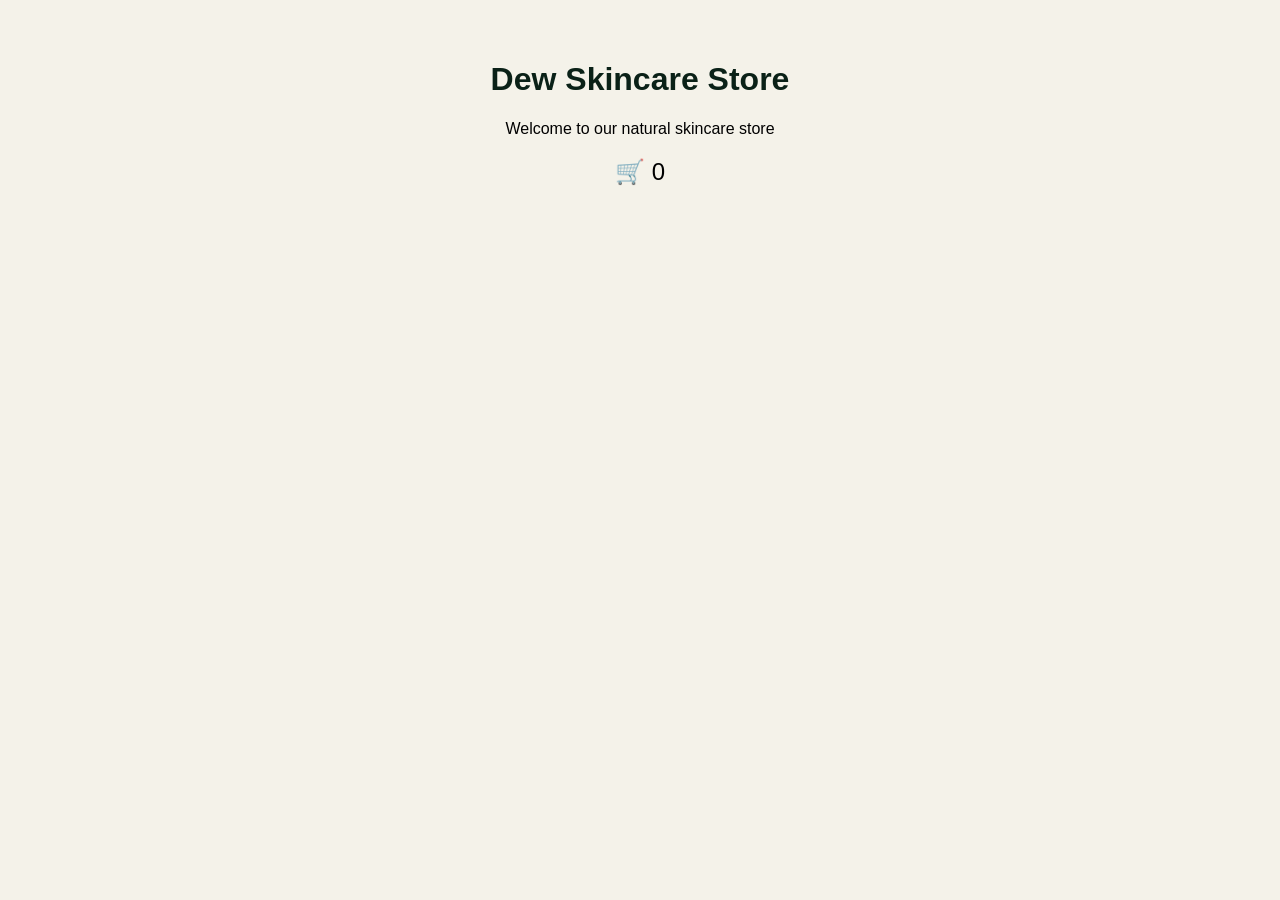
<file: index.html>
<!DOCTYPE html>
<html lang="en">
<head>
  <meta charset="UTF-8">
  <meta name="viewport" content="width=device-width, initial-scale=1.0">
  <title>Dew Skincare</title>
  <style>
    body { font-family: Arial, sans-serif; background: #f4f2e9; margin: 0; padding: 40px; text-align: center; }
    h1 { color: #0a2117; }
    .cart { font-size: 24px; margin: 20px; }
  </style>
</head>
<body>
  <h1>Dew Skincare Store</h1>
  <p>Welcome to our natural skincare store</p>
  <div class="cart" id="cartIcon">🛒 <span id="cartCount">0</span></div>
  <script>
    document.getElementById('cartIcon').addEventListener('click', function() {
      this.classList.add('bounce');
      setTimeout(() => this.classList.remove('bounce'), 500);
    });
  </script>
</body>
</html>
</file>
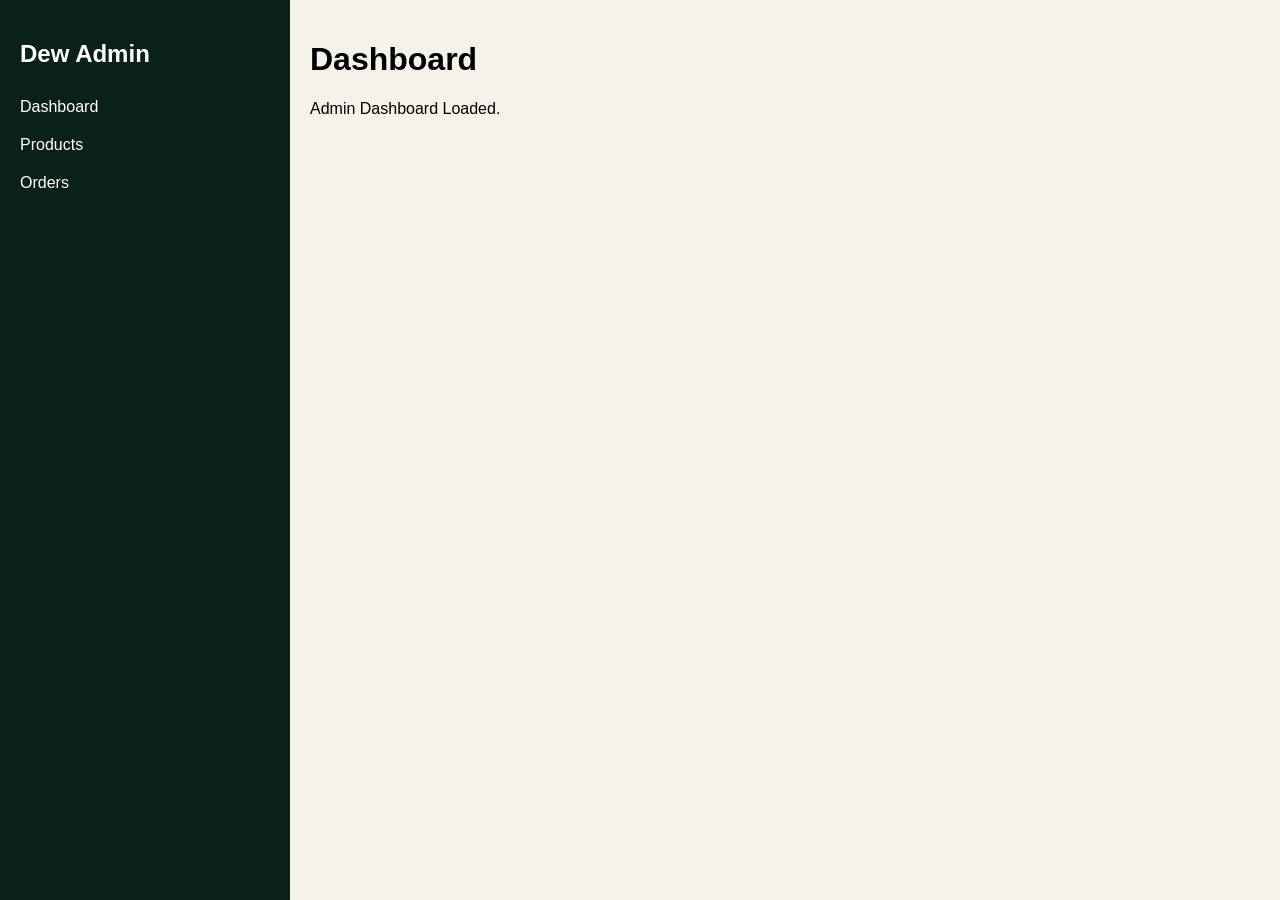
<file: admin/index.html>
<!DOCTYPE html>
<html lang="en">
<head>
  <meta charset="UTF-8">
  <title>Dew Skincare Admin</title>
  <link rel="stylesheet" href="admin.css">
</head>
<body>
  <div class="admin-container">
    <aside class="sidebar">
      <h2>Dew Admin</h2>
      <nav>
        <a href="#dashboard">Dashboard</a>
        <a href="#products">Products</a>
        <a href="#orders">Orders</a>
      </nav>
    </aside>
    <main class="admin-main">
      <header><h1>Dashboard</h1></header>
      <div id="content"></div>
    </main>
  </div>
  <script src="admin.js"></script>
</body>
</html>
</file>
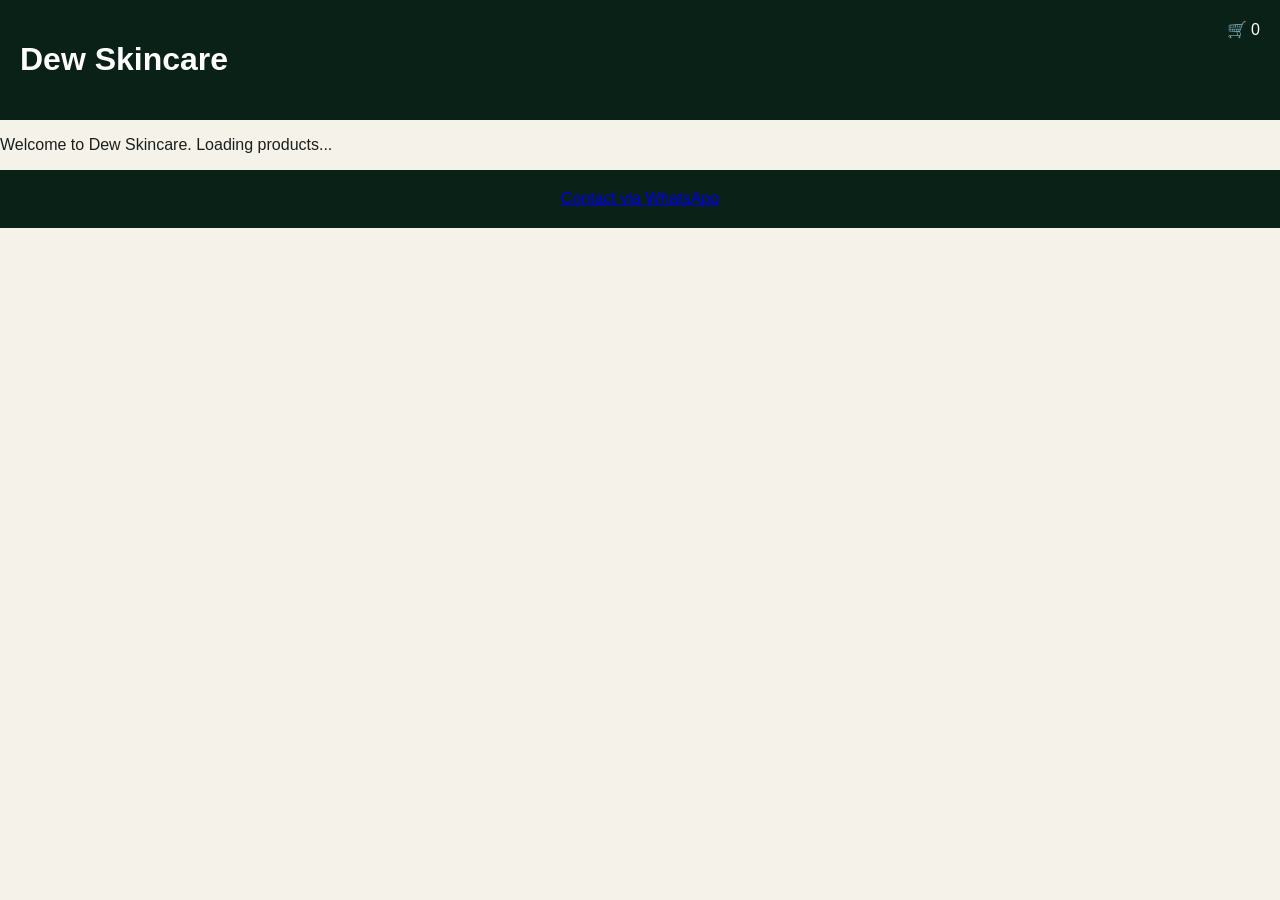
<file: public/index.html>
<!DOCTYPE html>
<html lang="en">
<head>
  <meta charset="UTF-8">
  <meta name="viewport" content="width=device-width, initial-scale=1.0">
  <title>Dew Skincare | Natural Skincare</title>
  <link rel="stylesheet" href="styles.css">
</head>
<body>
  <header>
    <h1>Dew Skincare</h1>
    <div id="cartIcon" class="cart-icon">🛒 <span id="cartCount">0</span></div>
  </header>
  <main id="productGrid"></main>
  <footer>
    <a href="https://wa.me/201118225522" target="_blank">Contact via WhatsApp</a>
  </footer>
  <script src="cart.js"></script>
  <script src="app.js"></script>
</body>
</html>
</file>
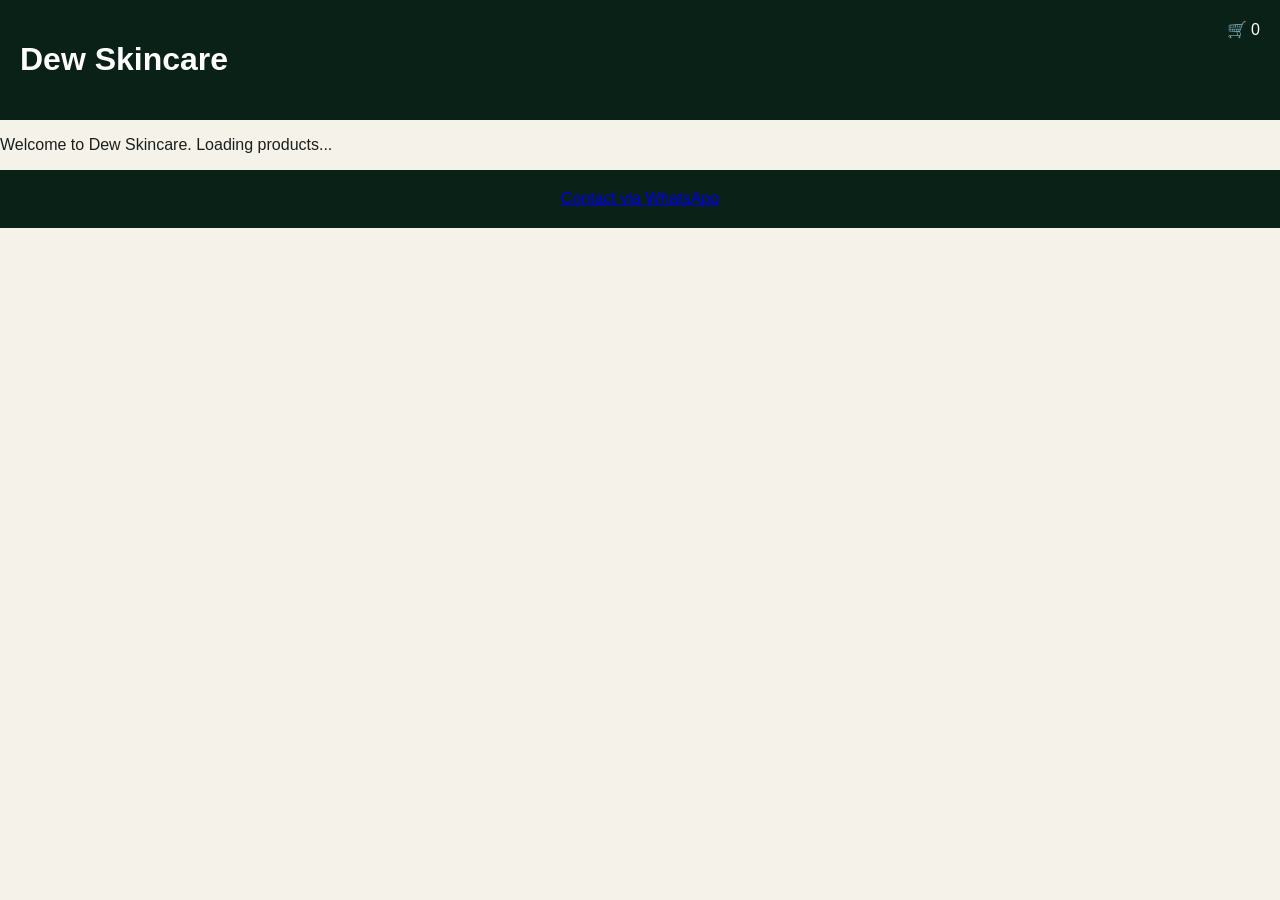
<file: public/public:index.html>
<!DOCTYPE html>
<html lang="en">
<head>
  <meta charset="UTF-8">
  <title>Dew Skincare</title>
  <link rel="stylesheet" href="styles.css">
</head>
<body>
  <header>
    <h1>Dew Skincare</h1>
    <div id="cartIcon">🛒 <span id="cartCount">0</span></div>
  </header>
  <main id="productGrid"></main>
  <footer>
    <a href="https://wa.me/201118225522" target="_blank">Contact via WhatsApp</a>
  </footer>
  <script src="cart.js"></script>
  <script src="app.js"></script>
</body>
</html>
</file>
<file: admin/admin.css>
:root { --dark-green: #0a2117; --cream: #f4f2e9; }
body { margin: 0; font-family: 'Inter', sans-serif; background-color: var(--cream); }
.admin-container { display: flex; height: 100vh; }
.sidebar { width: 250px; background-color: var(--dark-green); color: white; padding: 20px; }
.sidebar nav a { display: block; color: white; text-decoration: none; padding: 10px 0; }
.admin-main { flex: 1; padding: 20px; }
</file>
<file: public/styles.css>
body { font-family: 'Inter', sans-serif; margin: 0; background: #f4f2e9; color: #1b1f1c; }
header { display: flex; justify-content: space-between; padding: 20px; background: #0a2117; color: white; }
.cart-icon { cursor: pointer; }
.cart-icon.bounce { animation: bounce 0.5s; }
@keyframes bounce { 0%,100% {transform: translateY(0);} 50% {transform: translateY(-10px);} }
footer { text-align: center; padding: 20px; background: #0a2117; color: white; }
</file>
